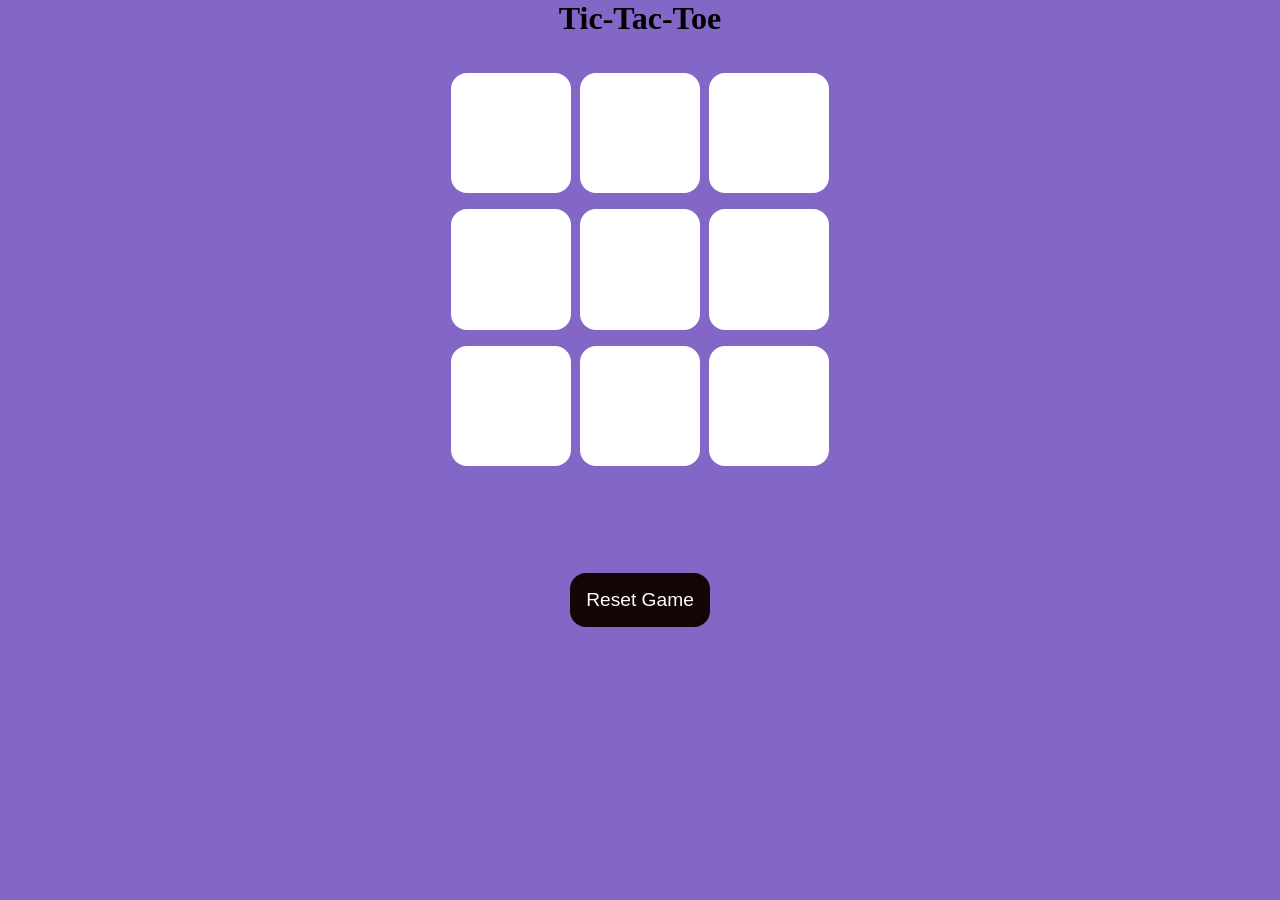
<file: index.html>
<!DOCTYPE html>
<html lang="en">
<head>
    <meta charset="UTF-8">
    <meta name="viewport" content="width=device-width, initial-scale=1.0">
    <title>Tic-Tac-Toe Game</title>
    <link rel="stylesheet" href="style.css">
</head>
<body>
    <div class="msg-container hide">
        <p>Winner</p>
        <button id="new">New Game</button>
    </div>
    <main>
      <h1>Tic-Tac-Toe</h1>
      <br><br>
    <div class="container">
      <div class="Game">
        <button class="box"></button>
        <button class="box"></button>
        <button class="box"></button>
        <button class="box"></button>
        <button class="box"></button>
        <button class="box"></button>
        <button class="box"></button>
        <button class="box"></button>
        <button class="box"></button>
      </div>
    </div>
    <button id="reset">Reset Game</button>
    </main>
    <script src="script.js"></script>
</body>
</html>
</file>
<file: style.css>
* {
    margin: 0px;
    padding: 0px;
}

body {
    background-color:#8367c7 ; 
    text-align: center;
}

h1 {
    color :black ;
    text-decoration: dashed;
}
.container {
    height: 500px;
    /* background-color: #f49097; */
    display: flex;
    justify-content: center;
    gap: 1vmin;
}

.Game {
    height: 400px;
    width: 400px;
    /* background-color: #78d5d7; */
    display: flex;
    justify-content: center;
    flex-wrap: wrap;
    gap: 1vmin;
}

.box {
    height:120.24px ;
    width: 120.24px;
    border-radius: 1rem;
    border: none;
    font-size: 70px ;
    color: #b0413e;
    background-color: white;
}

#reset {
    /* margin: 5rem; */
    padding: 1rem;
    font-size: 1.2rem;
    background-color: rgb(19, 5, 5);
    color: white;
    border-radius: 1rem;
    border: none;
    
}

.msg-container {
    height: 200px;
}
p {
    color: white;
    font-size: 2.5rem;
}

#new {
    padding: 1rem;
    font-size: 1.2rem;
    background-color: #b0413e;
    color: white;
    border-radius: 1rem;
    border: none;
}

.hide {
    display: none;
}

@media (max-width = 768px) {
    h1 {
        font-size: 2rem;
    }

    .Game {
        height: 330px;
        width : 330px;
        gap: 2vw;
    }

    .box {
    height:103px ;
    width: 103px;
    border-radius: 0.5rem;
    border: none;
    font-size: 40px ;
    }

    #reset , #new {
     padding: 0.8rem 1.5rem;
    font-size: 1rem;
    }

    p {
        font-size: 2rem;
    }
}
</file>
